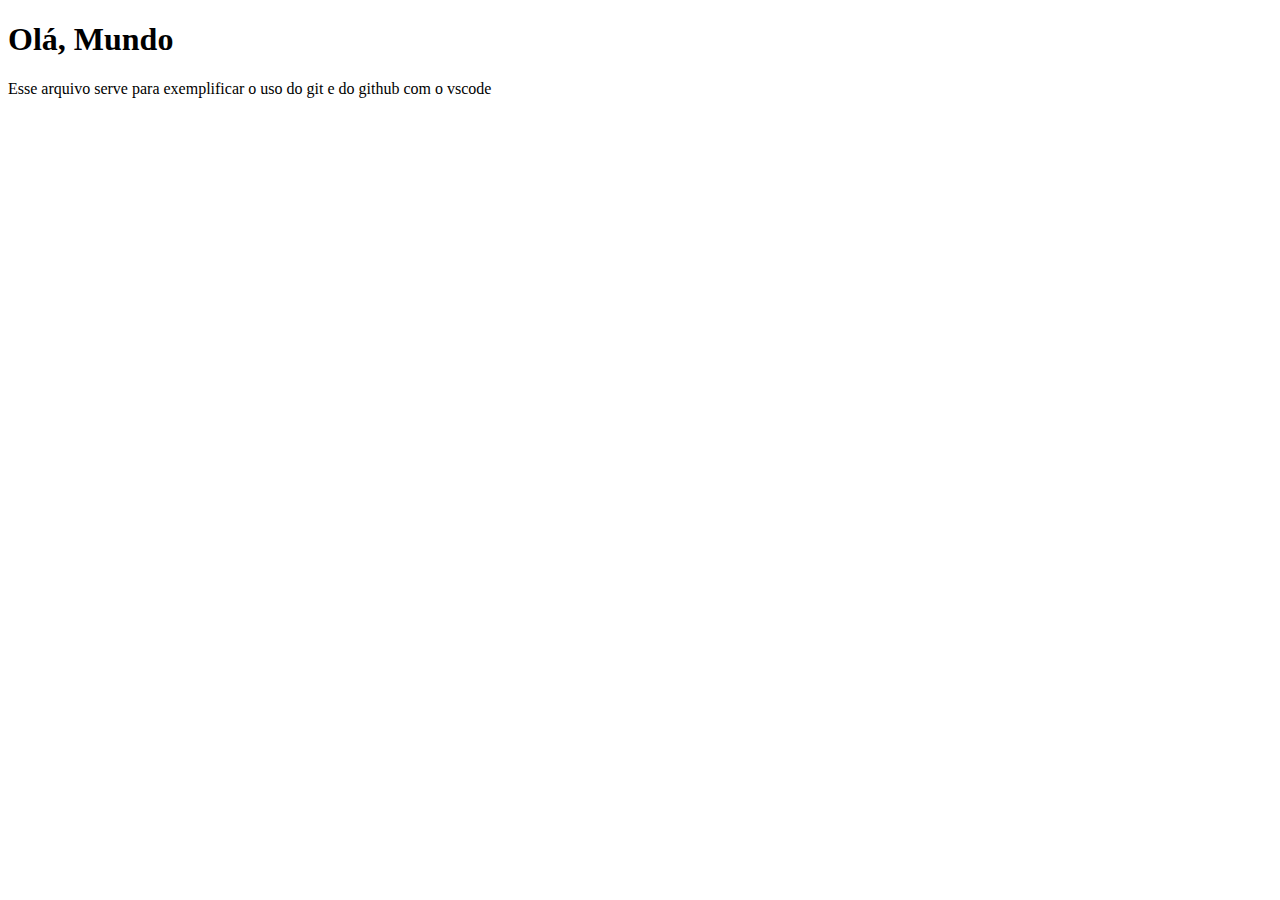
<file: Aulas/Aula 05/index.html>
<!DOCTYPE html>
<html lang="pt-br">
<head>
    <meta charset="UTF-8">
    <meta http-equiv="X-UA-Compatible" content="IE=edge">
    <meta name="viewport" content="width=device-width, initial-scale=1.0">
    <title>Aula 05</title>
</head>
<body>
    <h1>Olá, Mundo</h1>
    <p>Esse arquivo serve para exemplificar o uso do git e do github com o vscode</p>
</body>
</html>
</file>
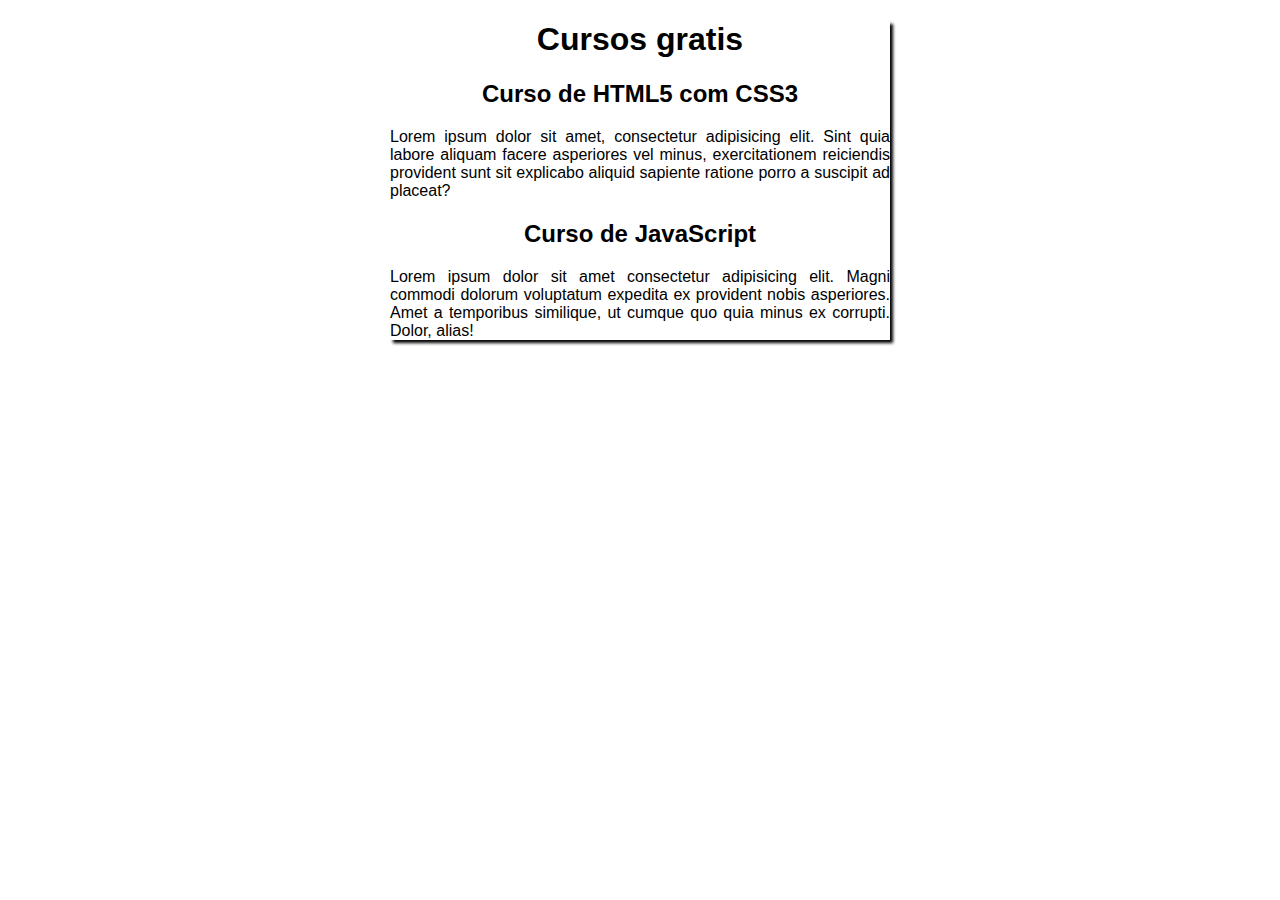
<file: Aulas/Aula 11/index.html>
<!DOCTYPE html>
<html lang="pt-br">
<head>
    <meta charset="UTF-8">
    <meta http-equiv="X-UA-Compatible" content="IE=edge">
    <meta name="viewport" content="width=device-width, initial-scale=1.0">
    <title>Curso em Video</title>
    <link rel="stylesheet" href="estilos/style.css">
</head>
<body>
  <main>
    <header>
        <h1 class="center">Cursos gratis</h1>
    </header>
    <article>
        <h2 class="center">Curso de HTML5 com CSS3</h2>
        <p class="justify">Lorem ipsum dolor sit amet, consectetur adipisicing elit. Sint quia labore aliquam facere asperiores vel minus, exercitationem reiciendis provident sunt sit explicabo aliquid sapiente ratione porro a suscipit ad placeat?</p>
      </article>
      <article>
          <h2 class="center">Curso de JavaScript</h2>
          <p class="justify">Lorem ipsum dolor sit amet consectetur adipisicing elit. Magni commodi dolorum voluptatum expedita ex provident nobis asperiores. Amet a temporibus similique, ut cumque quo quia minus ex corrupti. Dolor, alias!</p>
      </article>

    </main>  
</body>
</html>
</file>
<file: Aulas/Aula 11/estilos/style.css>
@charset "UTF-8";

*{
    font-family: Arial, Helvetica, sans-serif;
    font-size: 1em;
}

body{
    background-color: rgba(255, 255, 255, 0.808);
}

main{
    background-color: white;
    width: 500px;
    margin: auto;
    box-shadow: 3px 3px 3px black;
}

h1{
    font-size: 2em
}

h2{
    font-size: 1.5em
    
}

.center{
    text-align: center;
}

.justify{
    text-align: justify;
}
</file>
